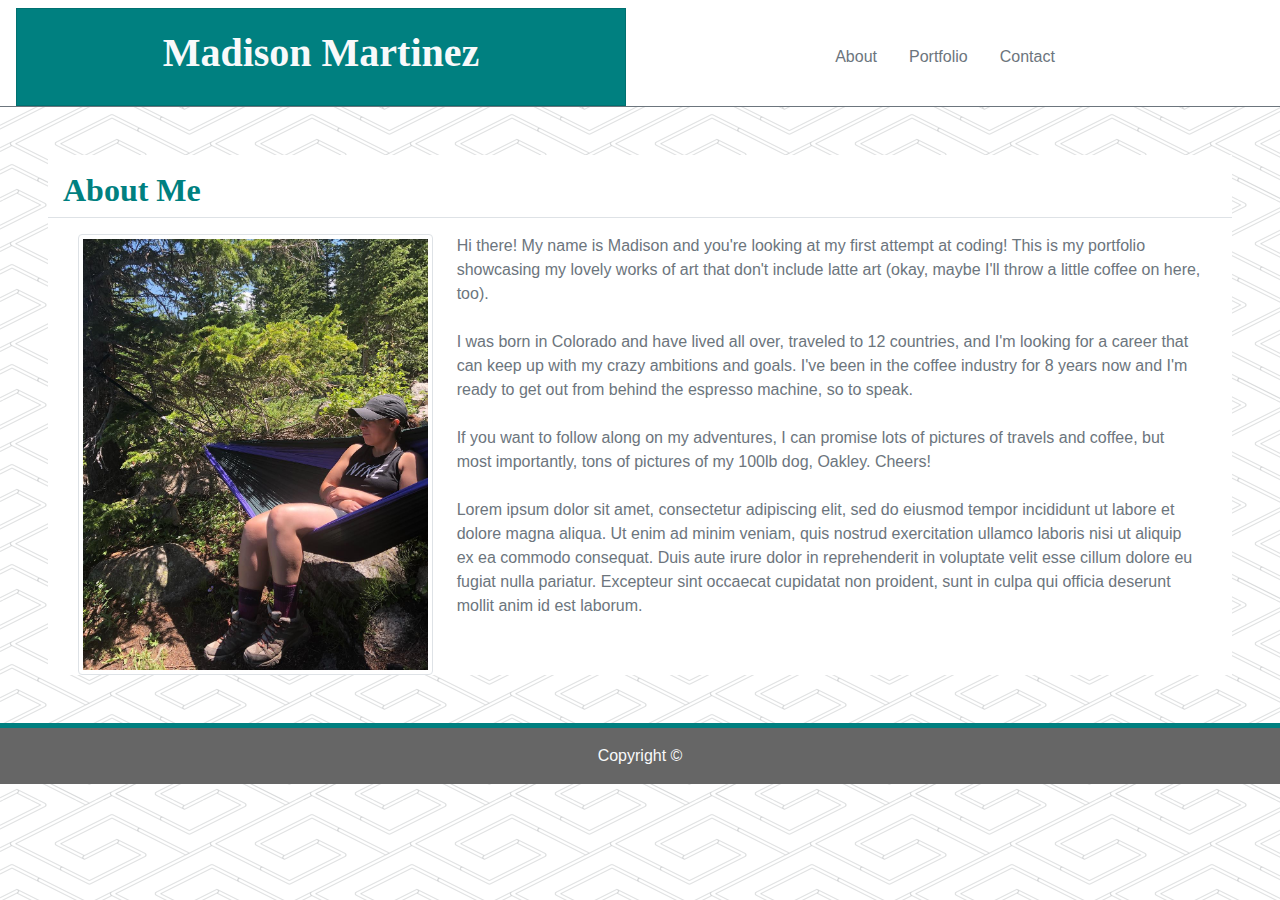
<file: index.html>
<!DOCTYPE html>
<HTML>

<head>

    <meta charset="utf8">
    <meta name="viewport" content="width=device-width, initial-scale=1.0">
    <title>My Portfolio</title>
    <link rel="stylesheet" href="https://stackpath.bootstrapcdn.com/bootstrap/4.3.1/css/bootstrap.min.css" integrity="sha384-ggOyR0iXCbMQv3Xipma34MD+dH/1fQ784/j6cY/iJTQUOhcWr7x9JvoRxT2MZw1T"
        crossorigin="anonymous">
    <script src="https://stackpath.bootstrapcdn.com/bootstrap/4.3.1/js/bootstrap.min.js" integrity="sha384-JjSmVgyd0p3pXB1rRibZUAYoIIy6OrQ6VrjIEaFf/nJGzIxFDsf4x0xIM+B07jRM"
        crossorigin="anonymous"></script>
    <script src="https://code.jquery.com/jquery-3.3.1.slim.min.js" integrity="sha384-q8i/X+965DzO0rT7abK41JStQIAqVgRVzpbzo5smXKp4YfRvH+8abtTE1Pi6jizo"
        crossorigin="anonymous"></script>
    <script src="https://cdnjs.cloudflare.com/ajax/libs/popper.js/1.14.7/umd/popper.min.js" integrity="sha384-UO2eT0CpHqdSJQ6hJty5KVphtPhzWj9WO1clHTMGa3JDZwrnQq4sF86dIHNDz0W1"
        crossorigin="anonymous"></script>
    <link rel="stylesheet" href="assets/style.css">
</head>

<body style="background-image: url(assets/images/pipes/pipes.png);">
    <div class="flex-container border-bottom border-secondary mb-5">
        <div class="flex-row">
            <nav class="col-md navbar navbar-light bg-white pb-0">
                <div class="col-md col-lg col-sm-12 card rounded-0 header pl-0 pr-0">
                    <div class="card-body text-light text-center h1">Madison Martinez</div>
                </div>
                <div class="col-md">
                    <ul class="nav justify-content-center">
                        <li class="nav-item">
                            <a class="nav-link active text-muted" href="index.html">About</a>
                        </li>
                        <li class="nav-item">
                            <a class="nav-link text-muted" href="portfolio.html">Portfolio </a> 
                        </li>
                        <li class="nav-item">
                            <a class="nav-link text-muted" href="contact.html">Contact</a>
                        </li>
                    </ul>
                </div>
            </nav>
        </div>
    </div>

    <div class="d-flex flex-column mr-5 ml-5 flex-1 bg-white mb-5">
        <div class="flex-row border-bottom border-secondary-3 pt-3">
            <h2 class="col-md-12">About Me</h2>
        </div>
        <div class="flex-row pt-3">
            <div class="col-md">
                <div class="col-md-4">
                    <img class="img-thumbnail img-responsive float-left mr-4" src="assets/images/36606543_10216842867926789_2161807651694968832_o.jpg"
                        alt="Picture of Madison" style="width: 100%; height: 100%;" />
                </div>
                <div class="col-md-8">
                    <p class="text-justify-left text-muted">Hi there! My name is Madison and you're looking at my first
                        attempt at coding! This is my portfolio showcasing my lovely works of art that don't include
                        latte art (okay, maybe I'll throw a little
                        coffee on here, too).<br>
                        <br> I was born in Colorado and have lived all over, traveled to 12 countries, and I'm looking
                        for a
                        career that can keep up with my crazy ambitions and goals. I've been in the coffee industry for
                        8 years now and I'm ready to get out from behind the espresso machine, so to speak. <br>
                        <br>If you want to follow along on my adventures, I can promise lots of pictures of travels and
                        coffee, but most importantly, tons of pictures of my 100lb dog, Oakley. Cheers!<br>
                        <br> Lorem ipsum dolor sit amet, consectetur adipiscing elit, sed do eiusmod tempor incididunt
                        ut labore et dolore magna aliqua. Ut enim ad minim veniam, quis nostrud exercitation ullamco
                        laboris nisi ut aliquip ex ea commodo consequat. Duis aute irure dolor in reprehenderit in
                        voluptate velit esse cillum dolore eu fugiat nulla pariatur. Excepteur sint occaecat cupidatat
                        non proident, sunt in culpa qui officia deserunt mollit anim id est laborum.
                    </p>
                </div>
            </div>
        </div>
    </div>

    <footer class="page-footer text-light py-3 pb-0 position-sticky-bottom flex-0">
        <div class="container-fluid border-top-5">
            <div class="flex-row">
                <div class="col-lg-12 text-center"> Copyright &copy;</div>
            </div>
        </div>
    </footer>
</body>

</HTML>
</file>
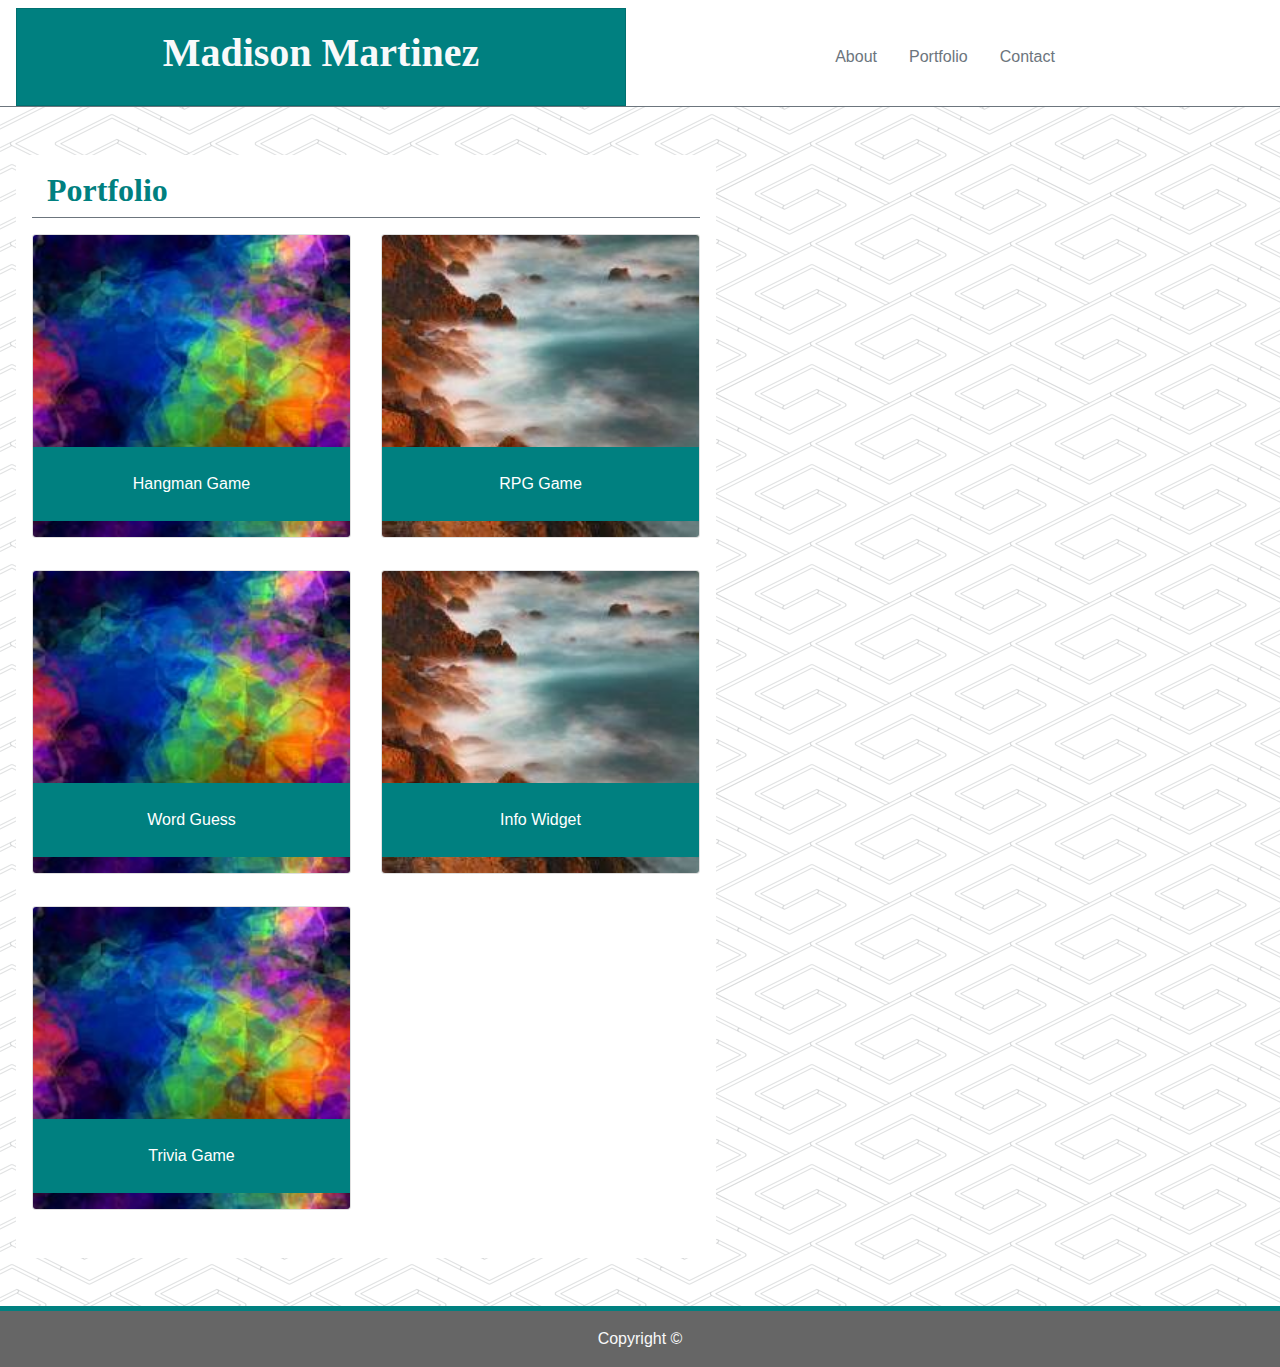
<file: portfolio.html>
<!DOCTYPE html>
<HTML>

<head>

    <meta charset="utf8">
    <meta name="viewport" content="width=device-width, initial-scale=1.0">
    <title>My Portfolio</title>
    <link rel="stylesheet" href="https://stackpath.bootstrapcdn.com/bootstrap/4.3.1/css/bootstrap.min.css" integrity="sha384-ggOyR0iXCbMQv3Xipma34MD+dH/1fQ784/j6cY/iJTQUOhcWr7x9JvoRxT2MZw1T"
        crossorigin="anonymous">
    <script src="https://stackpath.bootstrapcdn.com/bootstrap/4.3.1/js/bootstrap.min.js" integrity="sha384-JjSmVgyd0p3pXB1rRibZUAYoIIy6OrQ6VrjIEaFf/nJGzIxFDsf4x0xIM+B07jRM"
        crossorigin="anonymous"></script>
    <script src="https://code.jquery.com/jquery-3.3.1.slim.min.js" integrity="sha384-q8i/X+965DzO0rT7abK41JStQIAqVgRVzpbzo5smXKp4YfRvH+8abtTE1Pi6jizo"
        crossorigin="anonymous"></script>
    <script src="https://cdnjs.cloudflare.com/ajax/libs/popper.js/1.14.7/umd/popper.min.js" integrity="sha384-UO2eT0CpHqdSJQ6hJty5KVphtPhzWj9WO1clHTMGa3JDZwrnQq4sF86dIHNDz0W1"
        crossorigin="anonymous"></script>
    <link rel="stylesheet" href="assets/style.css">
</head>

<body style="background-image: url(assets/images/pipes/pipes.png);">
    <div class="flex-container border-bottom border-secondary mb-5 gray">
        <div class="flex-row">
            <nav class="col-md navbar navbar-light bg-white pb-0">
                <div class="col-md col-lg col-sm-12 card rounded-0 header pl-0 pr-0">
                    <div class="card-body text-light text-center h1">Madison Martinez</div>
                </div>
                <div class="col-md">
                    <ul class="nav justify-content-center">
                        <li class="nav-item">
                            <a class="nav-link active text-muted" href="index.html">About</a>
                        </li>
                        <li class="nav-item">
                            <a class="nav-link text-muted" href="portfolio.html">Portfolio </a>
                        </li>
                        <li class="nav-item">
                            <a class="nav-link text-muted" href="contact.html">Contact</a>
                        </li>
                    </ul>
                </div>
            </nav>
        </div>
    </div>

    <div class="d-flex flex-column flex-1 bg-white maxWidth mb-5 pl-3 ml-3 pr-3 align">
        <div class="flex-row border-bottom border-secondary pt-3 gray mb-3">
            <h2 class="col-md-12">Portfolio</h2>
        </div>
        <div class="row mb-4">
            <div class="col-md mb-2">
                <div class="card">
                    <img class="card-img img-fluid" src="assets/images/Hangman .jpg" alt="hangman game" style="width:100%">
                    <div class="card-img-overlay text-white d-flex justify-content-center align-items-end p-0">
                        <p class="overlay">Hangman Game</p>
                    </div>
                </div>
            </div>
            <div class="col-md">
                <div class="card">
                    <img class="card-img img-fluid" src="assets/images/RPG Game.jpg" alt="rpg game">
                    <div class="card-img-overlay text-white d-flex justify-content-center align-items-end p-0">
                        <p class="overlay">RPG Game</p>
                    </div>
                </div>
            </div>
        </div>
        <div class="row mb-4">
            <div class="col-md mb-2">
                <div class="card">
                    <img class="card-img img-fluid" src="assets/images/Hangman .jpg" alt="hangman game" style="width:100%">
                    <div class="card-img-overlay text-white d-flex justify-content-center align-items-end p-0">
                        <p class="overlay">Word Guess</p>
                    </div>
                </div>
            </div>
            <div class="col-md">
                <div class="card">
                    <img class="card-img img-fluid" src="assets/images/RPG Game.jpg" alt="rpg game">
                    <div class="card-img-overlay text-white d-flex justify-content-center align-items-end p-0">
                        <p class="overlay">Info Widget</p>
                    </div>
                </div>
            </div>
        </div>
        <div class="row mb-5">
            <div class="col-md">
                <div class="card">
                    <img class="card-img img-fluid" src="assets/images/Hangman .jpg" alt="hangman game" style="width:100%">
                    <div class="card-img-overlay text-white d-flex justify-content-center align-items-end p-0">
                        <p class="overlay">Trivia Game</p>
                    </div>
                </div>
            </div>
            <div class="col-md"></div>

        </div>
    </div>
    <footer class="page-footer text-light py-3 pb-0 position-sticky-bottom flex-0">
        <div class="container-fluid border-top-5">
            <div class="flex-row">
                <div class="col-lg-12 text-center"> Copyright &copy;</div>
            </div>
        </div>
    </footer>
</body>

</HTML>
</file>
<file: assets/style.css>
.header, 
.submit{
    background-color: teal;
}
.h1, 
h2{
    font-family: Georgia, 'Times New Roman', Times, serif;
    font-weight: bold;
}
h2{
    color: teal;
}
p, 
form{
    font-family: Arial, Helvetica, sans-serif;
}
.col-md-8{
    max-width: 100%;
}
footer{
    background-color: #666;
    border-top: teal solid 5px;
    width: 100%;
}
.gray {
    border-bottom: gray solid 4px;
}
.maxWidth{
   max-width: 700px;
}
.overlay{
    background-color: teal; 
    padding: 25px;
    width: 100%;
    text-align: center;
}
</file>
